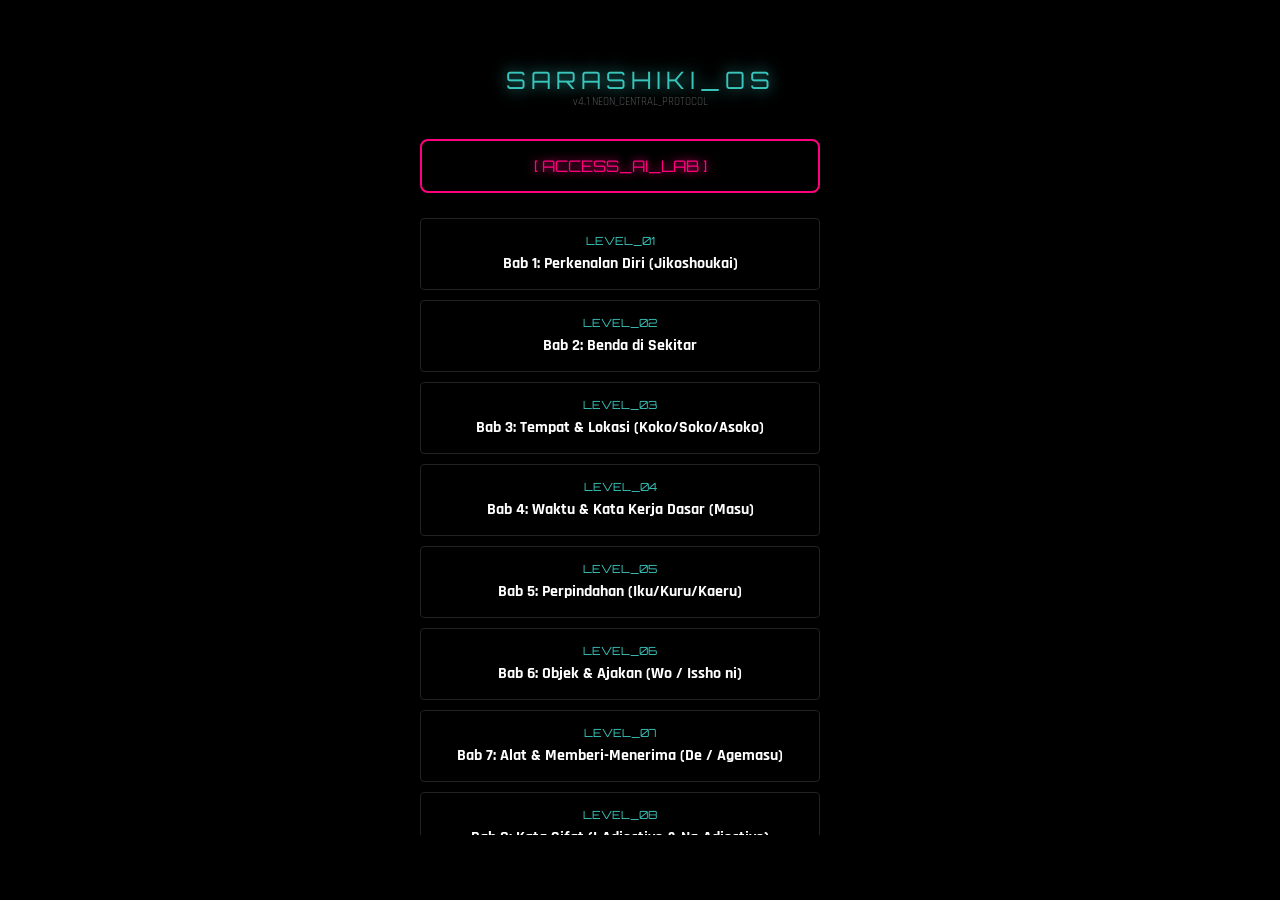
<file: index.html>
<!DOCTYPE html>
<html lang="id">
<head>
    <meta charset="UTF-8">
    <meta name="viewport" content="width=device-width, initial-scale=1.0">
    <title>SARASHIKI_OS | Nihongo Lab</title>
    
    <link href="https://fonts.googleapis.com/css2?family=Orbitron:wght@400;700&family=Rajdhani:wght@300;500;700&display=swap" rel="stylesheet">
    
    <style>
        :root {
            --miku-cyan: #39c5bb;
            --miku-pink: #ff007f;
            --bg-dark: #000000;
            --card-bg: rgba(15, 15, 15, 0.95);
        }

        * { margin: 0; padding: 0; box-sizing: border-box; }

        body {
            background-color: var(--bg-dark);
            color: #fff;
            font-family: 'Rajdhani', sans-serif;
            overflow: hidden; /* Mencegah seluruh halaman scroll */
            height: 100vh;
            display: flex;
            justify-content: center;
            align-items: center;
        }

        /* Container Utama Terpusat */
        .app-container {
            width: 100%;
            max-width: 500px;
            height: 90vh;
            display: flex;
            flex-direction: column;
            padding: 20px;
            position: relative;
        }

        header {
            text-align: center;
            margin-bottom: 20px;
        }

        .logo {
            font-family: 'Orbitron', sans-serif;
            font-size: 1.5rem;
            letter-spacing: 5px;
            color: var(--miku-cyan);
            text-shadow: 0 0 15px var(--miku-cyan);
        }

        /* Area Scroll Tengah */
        #chapter-list {
            flex-grow: 1;
            overflow-y: auto;
            padding: 10px;
            scrollbar-width: none; /* Firefox */
        }

        #chapter-list::-webkit-scrollbar { display: none; } /* Chrome/Safari */

        /* Page Generator (Hidden by default) */
        #page-generator {
            position: absolute;
            top: 80px;
            left: 20px;
            right: 20px;
            bottom: 20px;
            background: var(--bg-dark);
            z-index: 10;
            overflow-y: auto;
        }

        .hidden { display: none !important; }

        /* UI Elements */
        .neon-select {
            width: 100%;
            padding: 12px;
            background: #111;
            border: 1px solid var(--miku-cyan);
            color: #fff;
            font-family: 'Orbitron';
            margin-bottom: 15px;
            border-radius: 5px;
        }

        .btn-main {
            width: 100%;
            padding: 15px;
            background: transparent;
            border: 2px solid var(--miku-pink);
            color: var(--miku-pink);
            font-family: 'Orbitron';
            cursor: pointer;
            text-shadow: 0 0 10px var(--miku-pink);
            transition: 0.3s;
            margin-bottom: 20px;
        }

        .btn-main:hover {
            background: var(--miku-pink);
            color: #000;
        }

        /* Modal / Pop-up */
        #detail-modal {
            position: fixed;
            top: 0; left: 0; width: 100%; height: 100%;
            background: rgba(0,0,0,0.9);
            display: none;
            justify-content: center;
            align-items: center;
            z-index: 100;
            padding: 20px;
        }

        .modal-content {
            background: #0a0a0a;
            border: 1px solid var(--miku-cyan);
            width: 100%;
            max-width: 400px;
            padding: 25px;
            border-radius: 10px;
            box-shadow: 0 0 30px rgba(57,197,187,0.2);
            position: relative;
        }

        .close-btn {
            position: absolute;
            top: 10px; right: 15px;
            color: var(--miku-pink);
            font-size: 1.5rem;
            cursor: pointer;
        }

        .blink { animation: blinker 1.5s linear infinite; }
        @keyframes blinker { 50% { opacity: 0; } }

    </style>
</head>
<body>

    <div class="app-container">
        <header>
            <div class="logo">SARASHIKI_OS</div>
            <p style="font-size: 0.7rem; color: #555;">v4.1 NEON_CENTRAL_PROTOCOL</p>
        </header>

        <div id="chapter-list">
            <p style="text-align:center; color: var(--miku-cyan);" class="blink">LOADING_SYSTEM...</p>
        </div>

        <div id="page-generator" class="hidden">
            <button class="btn-main" onclick="showPage('home')" style="border-color: #555; color: #555; text-shadow: none;">[ BACK_TO_MENU ]</button>
            
            <select id="select-bab-gen" class="neon-select">
                </select>
            
            <button class="btn-main" onclick="generateNewBatch()">GENERATE_NEW_BATCH</button>
            
            <div id="ai-result-grid">
                </div>
        </div>
    </div>

    <div id="detail-modal">
        <div class="modal-content">
            <span class="close-btn" onclick="closeModal()">&times;</span>
            <div id="ai-response">
                </div>
            <div id="ai-generated-container"></div>
        </div>
    </div>

    <script src="grammar_data.js"></script>
    <script src="app.js"></script>

</body>
</html>
</file>
